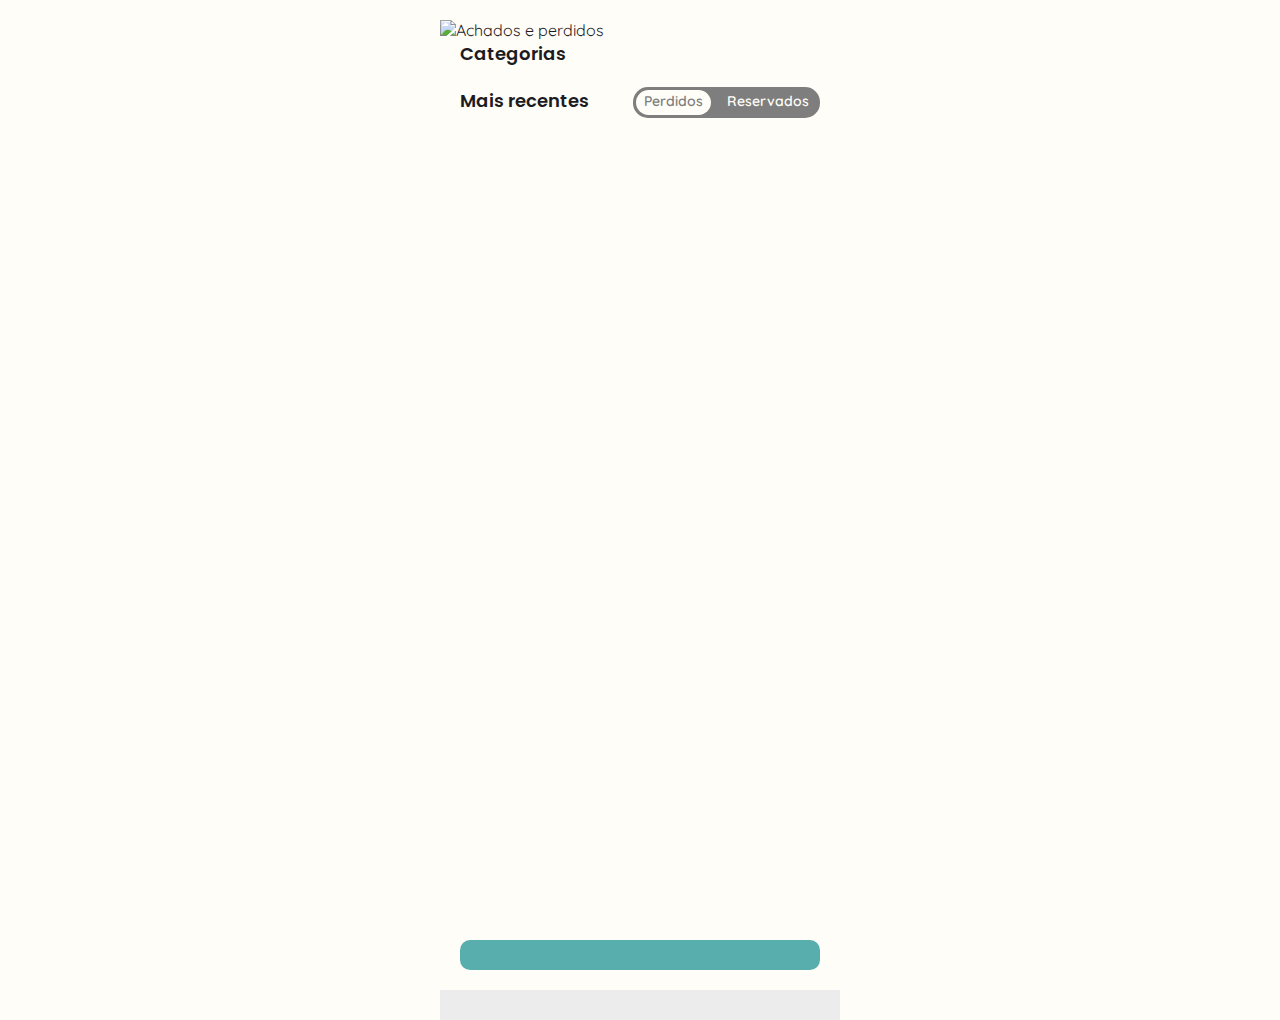
<file: index.html>
<!DOCTYPE html>
<html lang="pt-br">
<head>
    <meta charset="UTF-8">
    <meta http-equiv="X-UA-Compatible" content="IE=edge">
    <meta name="viewport" content="width=device-width, initial-scale=1, maximum-scale=1, user-scalable=no" />
    <link rel="stylesheet" href="index.css">
    <title>Achaí</title>
</head>
<body>
    <div class="background-modal">        
        <div class="container"></div>         
    </div>

    <header>        
        <div class="container"> </div>
    </header>
    <div class="banner"><img alt="Achados e perdidos"></div>
    <main>  
        <div class="container">            
            <div class="container-header">  
                <span id="categories-title">Categorias</span>             
                <div class="categories-panel">
                    <ul class = "categories-list"></ul>
                </div> 
                <div class="filter-struct">
                    <span id="filter-struct-title">Mais recentes</span>                    
                    <div class="filter-things">           
                        <span status="1">Perdidos</span>           
                        <span status="0">Reservados</span>                   
                    </div>  
                </div>
            </div>
                 

            <div class="things-list"></div>
              
        </div>
    </main> 

    <div class="help-information"></div> 
      
    <footer>
        <div class="container"></div>
    </footer>
        
    <script type="module" src="index.js" ></script>
    <script type="module" src="assets/js/utilities.js"></script>
</body>
</html>
</file>
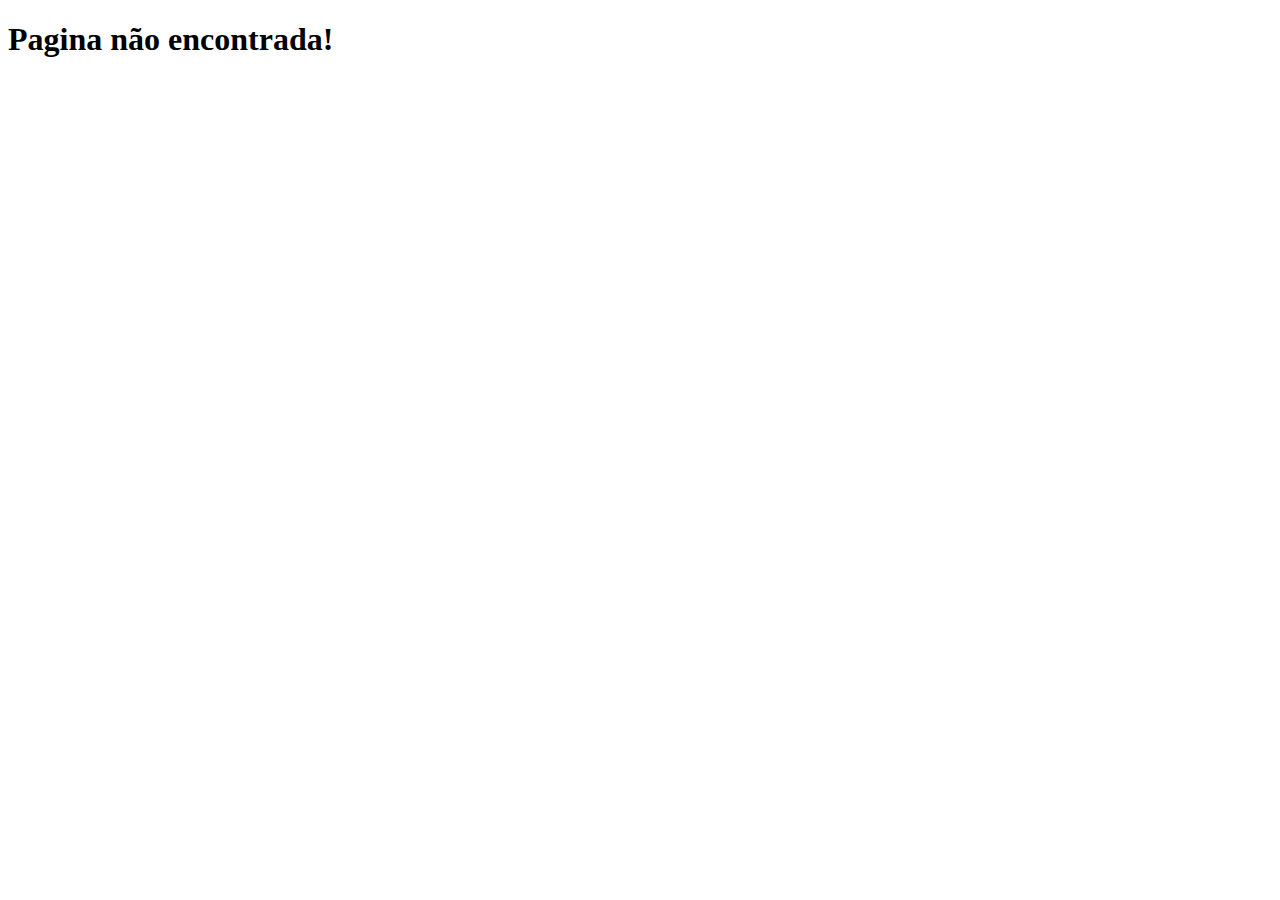
<file: src/index.html>
<!DOCTYPE html>
<html lang="pt-br">
<head>
    <meta charset="UTF-8">
    <meta name="viewport" content="width=device-width, initial-scale=1.0">
    <title>Erro 404</title>
</head>
<body>
    <h1>Pagina não encontrada!</h1>
</body>
</html>
</file>
<file: index.css>
@import url("./assets/css/globalStyle.css"); 

@font-face {
    font-family: 'Poppins-SemiBold';
    src: url("./assets/fonts/Poppins-SemiBold.ttf");
  

}

/* header{
    margin-bottom: 48px;
    position: fixed;
} */

.background-modal{
    display: none;  
    z-index: 0;
}

div.background-modal .container{          
    flex-direction: row;
    justify-content: center;     
}

ul.breadcrumb{
    display: none;
}

main .container, .container-header{
    gap:10px;
}    

main .container-header{
    display: flex;    
    justify-content: space-between;      
    flex-direction: column;   
}

main .container-header #categories-title{
  font-family: 'Poppins-SemiBold';
  font-size: var(--titles); 
}

.banner img{
    width: 111%;
    margin-left: -20px; 
}
.things-list .figure .figcaption .thing-header span:nth-child(1){
    display: none;
}
main .container-header .filter-struct{
    display: flex;
    justify-content: space-between;
}

main .container-header .filter-struct #filter-struct-title{
    font-family: 'Poppins-SemiBold';
    font-size: var(--titles); 
}

main div.container-header div.filter-things{
    display: flex;     
    gap: 8px;
    background-color: #7E7E7E;
    padding: 3px;     
    border-radius: 15px;
    
    
}
.filter-things span{
    padding: 0px 8px; 
    cursor: pointer;
    font-weight: 600;   
    font-size: 14px;    
    height: 25px;
    line-height: 22px;
}

.filter-things span[status="1"]{
    background-color: var(--background-color); 
    border-radius: 15px;  
    color:  var(--gray-color);       
}

.filter-things span[status="0"]{
    background-color: var(--gray-color);
    border-radius: 15px;  
    color: var(--background-color);    
}
   
.categories-panel{    
    background-color: var(--background-color); 
    border-radius: 5px;
    width: var(--containers-width);
       
}

.categories-panel ul{
    display: flex;
    gap: 3.33px;    
    text-align: center;  
    justify-content: space-between;
}

.categories-panel ul li{
    display: flex;
    flex-direction: column;
    align-items: center; 
    gap: 4px;   
}

.categories-panel ul li span{
    font-size: 12px;
    /* font-weight: 600px; */
}

.categories-panel ul li a{
    display: flex;
    align-items: center;
    justify-content: center;    
    
}

.categories-panel ul li a span.material-symbols-rounded{
    font-size: 35px;
}

.categories-panel ul li.active a[data-name='Eletrônicos']{
    background-color: #0F8B8D;            
}

.categories-panel ul li.active a[data-name='Garrafas']{
    background-color: #CA5D22;            
}

.categories-panel ul li.active a[data-name='Guarda-chuvas']{
    background-color: #7C18C9;            
}

.categories-panel ul .active a[data-name='Eletrônicos']~span{
    color: #0F8B8D;            
}

.categories-panel ul .active a[data-name='Garrafas']~span{
    color: #CA5D22;            
}

.categories-panel ul .active a[data-name='Guarda-chuvas']~span{
    color: #7C18C9;            
}


.categories-list a{
    width: 60px;
    height: 60px;
    border-radius: 50%;
    box-shadow: 0px 1px 4px 0px rgba(0, 0, 0, 0.5); 
} 

.categories-list a span.material-symbols-rounded{
    width: 100%;
    height: 100%;
    border-radius: 50%;
}


/* panel modal categories*/

ul.categories-list-panel li a {
    display: inline-block;
    width: 100%;
    height: 40px;
    cursor: pointer;
    box-shadow: 0px 1px 4px 0px rgba(0, 0, 0, 0.5);
    margin-top: 15px;
    border-radius: 10px;
    padding: 10px;
    font-weight: 500;
    font-weight: bold;
} 

.categories-panel-modal{
    display: none;
}

/*      responsiveness        */
</file>
